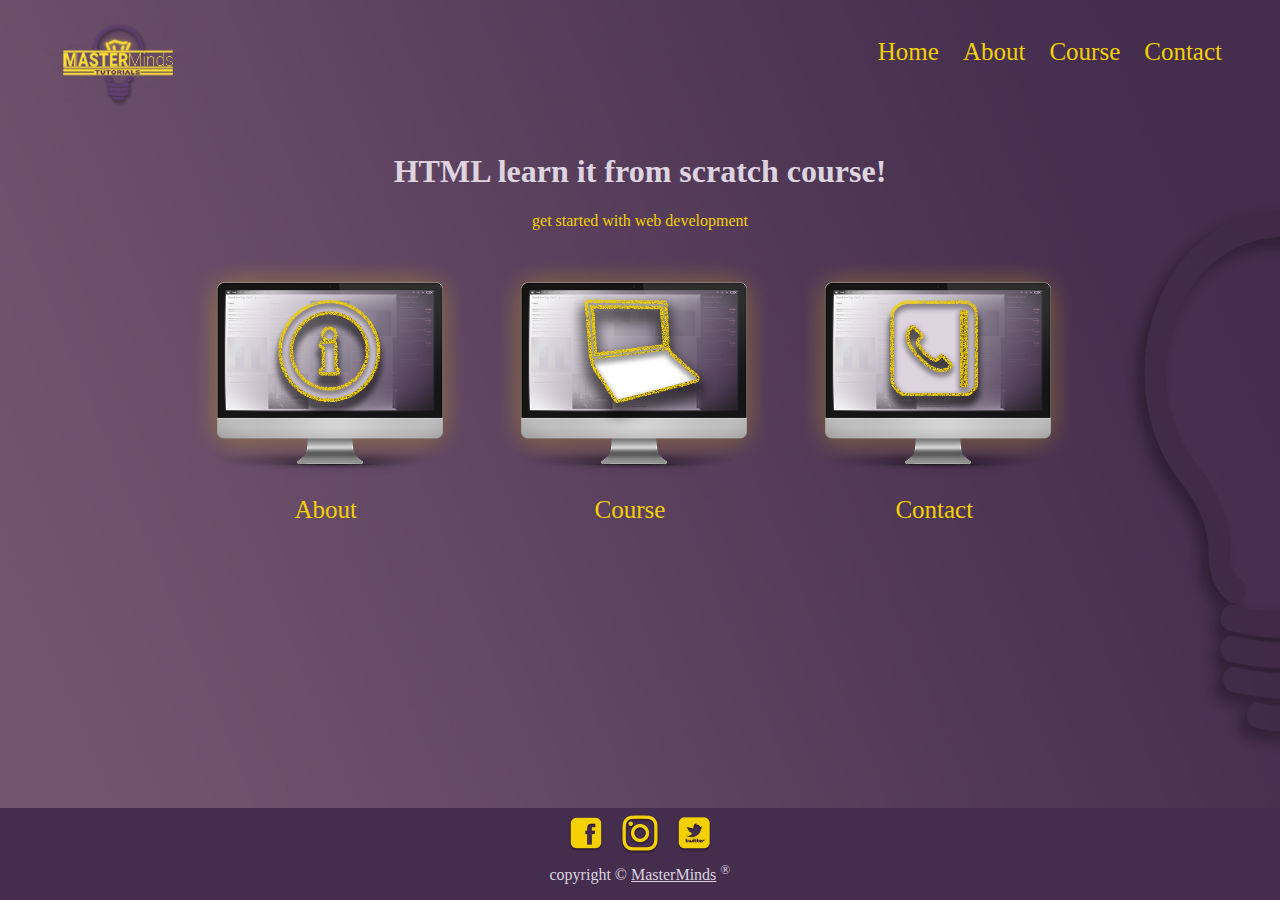
<file: project/index.html>
<!DOCTYPE html>
<html>
    <head>
        <title>Home</title>
        <link rel="stylesheet" href="./styles/main.css">
        <link rel="stylesheet" href="./styles/home.css">
    </head>
    <body>
        <!-- Navigations -->
        <div class="navi-bar">
            <a href="./index.html">
                <img src="./images/logo.png" alt="logo not loaded" height="120">

                <div class="navigation-links">
                    <a href="./index.html" class="navigation-link">Home</a>
                    <a href="./pages/about.html" class="navigation-link">About</a>
                    <a href="./pages/course.html" class="navigation-link">Course</a>
                    <a href="./pages/contact.html" class="navigation-link">Contact</a>
                </div>
            </a>
        </div>

        <!-- Body -->
        <div class="content tac">
            <h1 class="grey-text">HTML learn it from scratch course!</h1>
            <p class="yellow-text">
                get started with web development
            </p>

            <a href="./pages/about.html" class="navigation-link" style="display: inline-grid;">
                <img src="./images/about.png" alt="about not loaded" height="250">
                <span>About</span>
            </a>
            <a href="./pages/course.html" class="navigation-link" style="display: inline-grid;">
                <img src="./images/course.png" alt="course not loaded" height="250">
                <span>Course</span>
            </a>
            <a href="./pages/contact.html" class="navigation-link" style="display: inline-grid;">
                <img src="./images/contact.png" alt="contact not loaded" height="250">
                <span>Contact</span>
            </a>
        </div>

        <!-- Footer -->
        <div class="footer">
            <div class="footer-items">
                <a href="">
                    <img src="./images/fb.png" alt="facebook logo not loaded" height="50">
                    <img src="./images/ig.png" alt="instagram logo not loaded" height="50">
                    <img src="./images/tw.png" alt="twiter logo not loaded" height="50">
                </a>
            </div>
            <p class="mt-0">copyright &copy; <a href="mailto:abc@xyz.com" class="grey-text">MasterMinds</a> <sup>&reg;</sup></p>
        </div>
    </body>
</html>
</file>
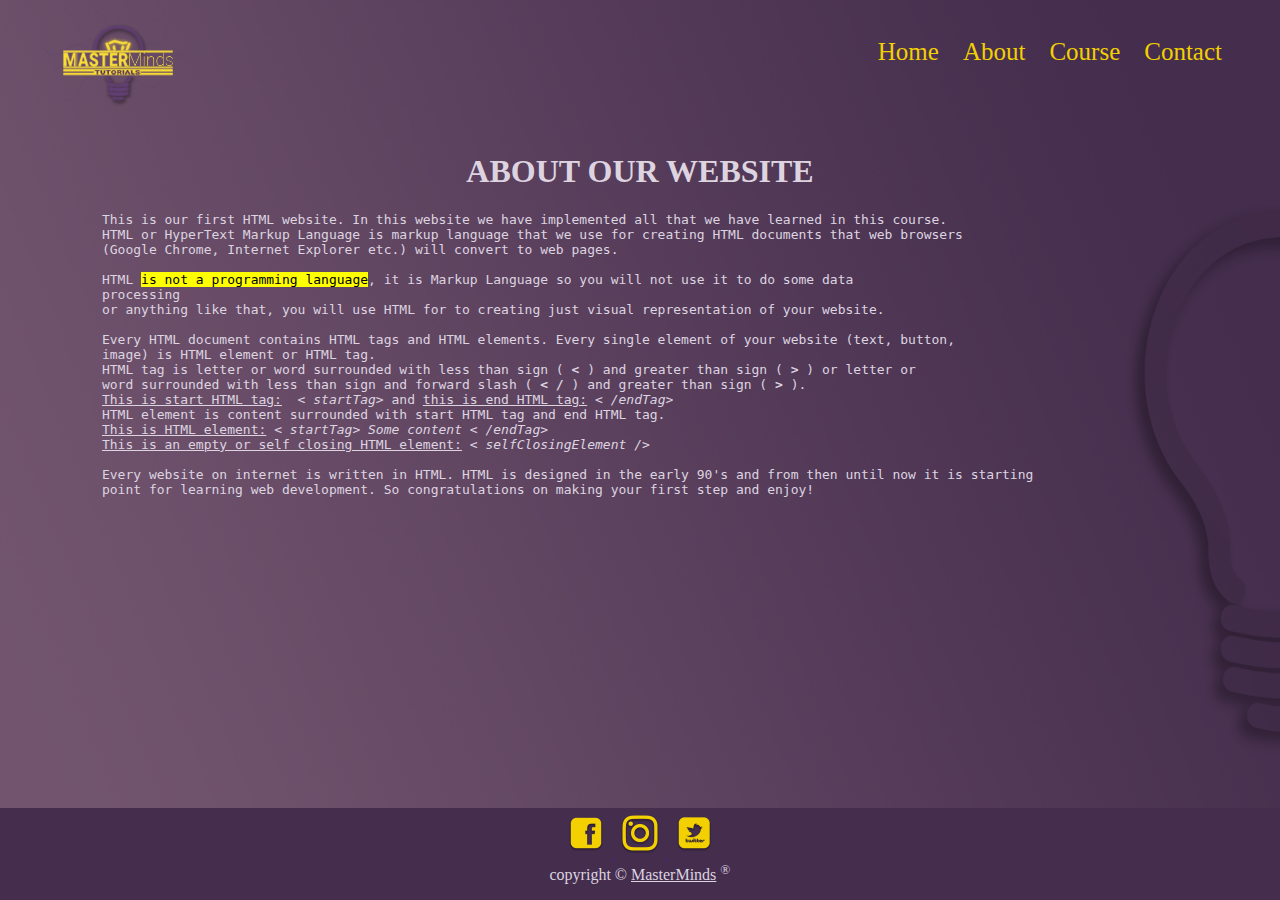
<file: project/pages/about.html>
<!DOCTYPE html>
<html>

<head>
    <title>About</title>
    <link rel="stylesheet" href="../styles/main.css">
    <link rel="stylesheet" href="../styles/home.css">
</head>

<body>
    <!-- Navigations -->
    <div class="navi-bar">
        <a href="../index.html">
            <img src="../images/logo.png" alt="logo not loaded" height="120">

            <div class="navigation-links">
                <a href="../index.html" class="navigation-link">Home</a>
                <a href="./about.html" class="navigation-link">About</a>
                <a href="./course.html" class="navigation-link">Course</a>
                <a href="./content.html" class="navigation-link">Contact</a>
            </div>
        </a>
    </div>

    <!-- Body -->
    <div class="content grey-text">

        <h1 class="tac">ABOUT OUR WEBSITE</h1>

        <pre>
            This is our first HTML website. In this website we have implemented all that we have learned in this course.
            HTML or HyperText Markup Language is markup language that we use for creating HTML documents that web browsers
            (Google Chrome, Internet Explorer etc.) will convert to web pages.

            HTML <mark>is not a programming language</mark>, it is Markup Language so you will not use it to do some data
            processing
            or anything like that, you will use HTML for to creating just visual representation of your website.

            Every HTML document contains HTML tags and HTML elements. Every single element of your website (text, button,
            image) is HTML element or HTML tag.
            HTML tag is letter or word surrounded with less than sign (<b> < </b>) and greater than sign (<b> > </b>) or letter or 
            word surrounded with less than sign and forward slash (<b> < / </b>) and greater than sign (<b> > </b>).
            <u>This is start HTML tag:</u> <i> < startTag></i> and <u>this is end HTML tag:</u> <i>< /endTag></i>
            HTML element is content surrounded with start HTML tag and end HTML tag.
            <u>This is HTML element:</u> <i>< startTag> Some content < /endTag></i>
            <u>This is an empty or self closing HTML element:</u> <i>< selfClosingElement /></i>

            Every website on internet is written in HTML. HTML is designed in the early 90's and from then until now it is starting
            point for learning web development. So congratulations on making your first step and enjoy!
        </pre>

    </div>

    <!-- Footer -->
    <div class="footer">
        <div class="footer-items">
            <a href="">
                <img src="../images/fb.png" alt="facebook logo not loaded" height="50">
                <img src="../images/ig.png" alt="instagram logo not loaded" height="50">
                <img src="../images/tw.png" alt="twiter logo not loaded" height="50">
            </a>
        </div>
        <p class="mt-0">copyright &copy; <a href="mailto:abc@xyz.com" class="grey-text">MasterMinds</a> <sup>&reg;</sup>
        </p>
    </div>
</body>

</html>
</file>
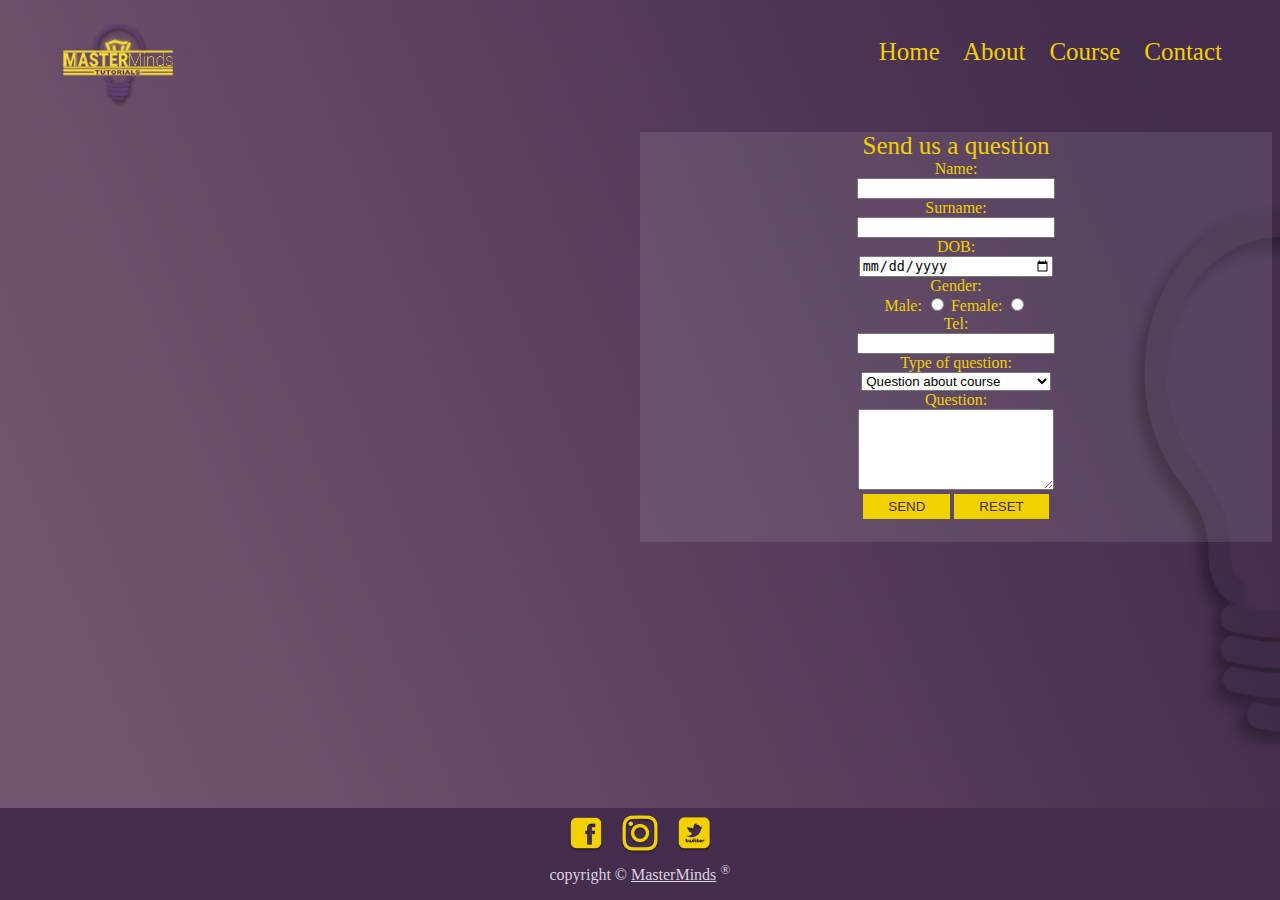
<file: project/pages/contact.html>
<!DOCTYPE html>
<html>

<head>
    <title>Contact</title>
    <link rel="stylesheet" href="../styles/main.css">
    <link rel="stylesheet" href="../styles/contact.css">
    <link rel="stylesheet" href="../styles/home.css">
</head>

<body>
    <!-- Navigations -->
    <div class="navi-bar">
        <a href="../index.html">
            <img src="../images/logo.png" alt="logo not loaded" height="120">

            <div class="navigation-links">
                <a href="../index.html" class="navigation-link">Home</a>
                <a href="./about.html" class="navigation-link">About</a>
                <a href="./course.html" class="navigation-link">Course</a>
                <a href="./contact.html" class="navigation-link">Contact</a>
            </div>
        </a>
    </div>

    <!-- Body -->
    <div class="content grey-text">
        <div class="width-100 display-if">
            <div style="width: 100%">
                <iframe width="100%" height="410" frameborder="0" scrolling="no" marginheight="0" marginwidth="0"
                    src="https://maps.google.com/maps?width=100%25&amp;height=600&amp;hl=en&amp;q=aluva+(albin)&amp;t=&amp;z=14&amp;ie=UTF8&amp;iwloc=B&amp;output=embed">
                    <a href="https://www.maps.ie/population/">Find Population on Map</a></iframe>
            </div>
            <div class="width-100 contact-question">
                <span class="contact-question-title">Send us a question</span>
                <form class="yellow-text">
                    Name: <br> <input type="text" class="width-30"> <br>
                    Surname: <br> <input type="text" class="width-30"> <br>
                    DOB: <br> <input type="date" max="2010-01-01" class="width-30"> <br>
                    Gender: <br> 
                    Male: <input type="radio" name="gender" value="male"> Female: <input type="radio" name="gender" value="female"> <br>
                    Tel: <br> <input type="tel" class="width-30"> <br>
                    Type of question: <br>
                    <select class="width-30">
                      <option value="course">Question about course</option>  
                      <option value="lesson">Question about lesson</option>  
                    </select> <br>
                    Question: <br>
                    <textarea rows="5" class="width-30"></textarea> <br>
                    <input type="submit" value="SEND" class="button-yellow"> <input type="reset" value="RESET" class="button-yellow">
                </form>
            </div>
        </div>
    </div>

    <!-- Footer -->
    <div class="footer">
        <div class="footer-items">
            <a href="">
                <img src="../images/fb.png" alt="facebook logo not loaded" height="50">
                <img src="../images/ig.png" alt="instagram logo not loaded" height="50">
                <img src="../images/tw.png" alt="twiter logo not loaded" height="50">
            </a>
        </div>
        <p class="mt-0">copyright &copy; <a href="mailto:abc@xyz.com" class="grey-text">MasterMinds</a> <sup>&reg;</sup>
        </p>
    </div>
</body>

</html>
</file>
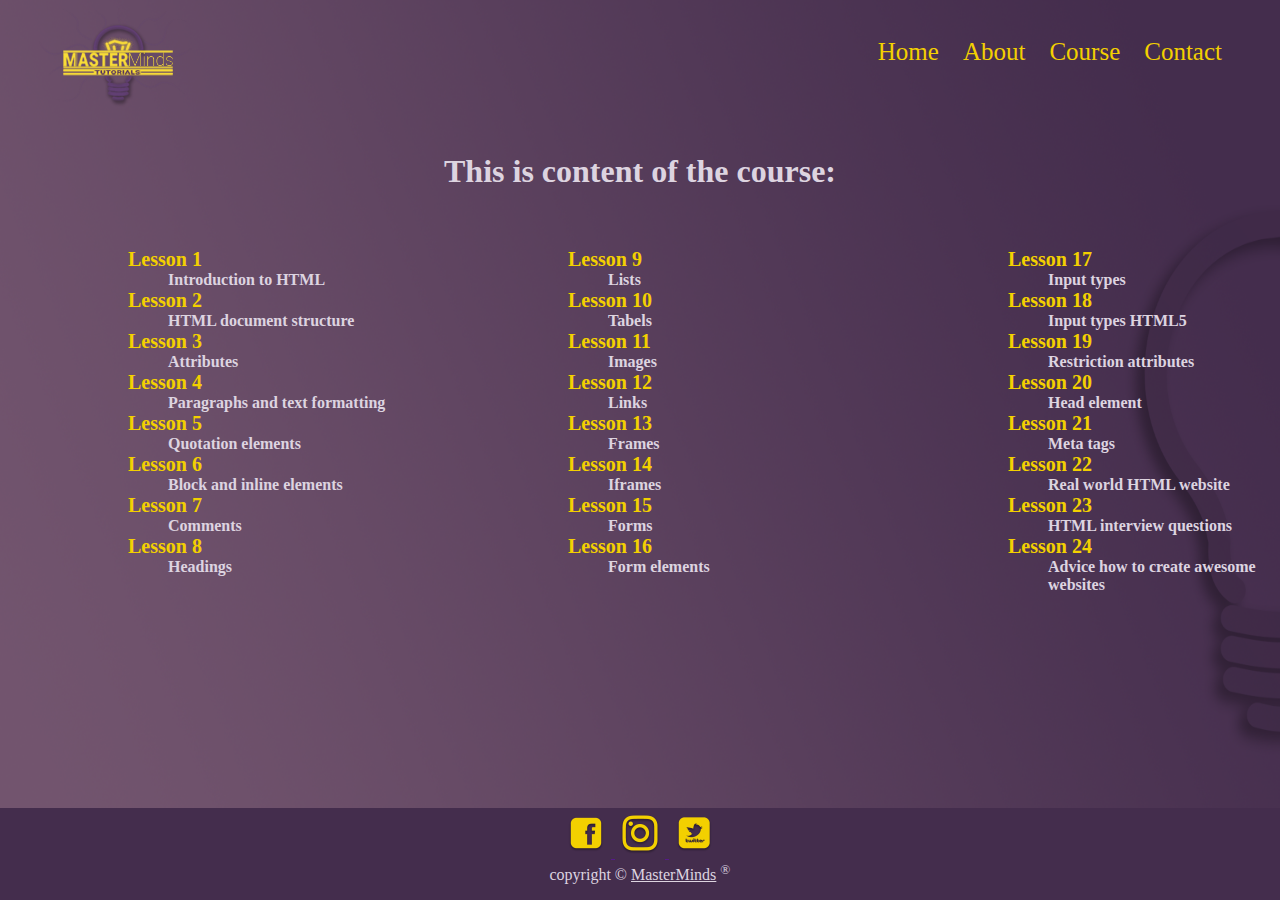
<file: project/pages/course.html>
<!DOCTYPE html>
<html>

<head>
    <title>Course</title>
    <link rel="stylesheet" href="../styles/main.css">
    <link rel="stylesheet" href="../styles/course.css">
    <link rel="stylesheet" href="../styles/home.css">
</head>

<body>
    <!-- Navigations -->
    <div class="navi-bar">
        <a href="../index.html">
            <img src="../images/logo.png" alt="logo not loaded" height="120">

            <div class="navigation-links">
                <a href="../index.html" class="navigation-link">Home</a>
                <a href="./about.html" class="navigation-link">About</a>
                <a href="./course.html" class="navigation-link">Course</a>
                <a href="./contact.html" class="navigation-link">Contact</a>
            </div>
        </a>
    </div>

    <!-- Body -->
    <div class="content grey-text">
        <h1 class="tac">This is content of the course:</h1>
        <div class="display-if">
            <dl class="course-list">
                <dt>Lesson 1</dt>
                <dd>Introduction to HTML</dd>
                <dt>Lesson 2</dt>
                <dd>HTML document structure</dd>
                <dt>Lesson 3</dt>
                <dd>Attributes</dd>
                <dt>Lesson 4</dt>
                <dd>Paragraphs and text formatting</dd>
                <dt>Lesson 5</dt>
                <dd>Quotation elements</dd>
                <dt>Lesson 6</dt>
                <dd>Block and inline elements</dd>
                <dt>Lesson 7</dt>
                <dd>Comments</dd>
                <dt>Lesson 8</dt>
                <dd>Headings</dd>
            </dl>
            <dl class="course-list">
                <dt>Lesson 9</dt>
                <dd>Lists</dd>
                <dt>Lesson 10</dt>
                <dd>Tabels</dd>
                <dt>Lesson 11</dt>
                <dd>Images</dd>
                <dt>Lesson 12</dt>
                <dd>Links</dd>
                <dt>Lesson 13</dt>
                <dd>Frames</dd>
                <dt>Lesson 14</dt>
                <dd>Iframes</dd>
                <dt>Lesson 15</dt>
                <dd>Forms</dd>
                <dt>Lesson 16</dt>
                <dd>Form elements</dd>
            </dl>
            <dl class="course-list">
                <dt>Lesson 17</dt>
                <dd>Input types</dd>
                <dt>Lesson 18</dt>
                <dd>Input types HTML5</dd>
                <dt>Lesson 19</dt>
                <dd>Restriction attributes</dd>
                <dt>Lesson 20</dt>
                <dd>Head element</dd>
                <dt>Lesson 21</dt>
                <dd>Meta tags</dd>
                <dt>Lesson 22</dt>
                <dd>Real world HTML website</dd>
                <dt>Lesson 23</dt>
                <dd>HTML interview questions</dd>
                <dt>Lesson 24</dt>
                <dd>Advice how to create awesome websites</dd>
            </dl>
        </div>
    </div>

    <!-- Footer -->
    <div class="footer">
        <div class="footer-items">
            <a href="">
                <img src="../images/fb.png" alt="facebook logo not loaded" height="50">
                <img src="../images/ig.png" alt="instagram logo not loaded" height="50">
                <img src="../images/tw.png" alt="twiter logo not loaded" height="50">
            </a>
        </div>
        <p class="mt-0">copyright &copy; <a href="mailto:abc@xyz.com" class="grey-text">MasterMinds</a> <sup>&reg;</sup>
        </p>
    </div>
</body>

</html>
</file>
<file: project/styles/main.css>
.purple-text {
    color: #442d4d;
}

.yellow-text {
    color: #F3D000;
}

.grey-text {
    color: #ddd4e0;
}

.tac {
    text-align: center;
}

.purple-background {
    margin: 0px;
    padding: 0px;
    background-color: #442d4d;
}

.logo {
    float: left;
}

.navigation {
    display: inline-block;
    width: 100%;
}

.navigation-links {
    margin-top: 30px;
    margin-right: 30px;
    float: right;
}

.navigation-link {
    display: inline-grid;
    color: #F3D000;
    font-size: 25px;
    text-decoration: none !important;
    padding-right: 20px;
    font-weight: normal;
    transition: color 0.5s ease;
}

.navigation-link:hover {
    color: #ddd4e0;
}

.footer {
    position: fixed;
    left: 0;
    bottom: 0;
    width: 100%;
    background-color: #442d4d;
    color: #ddd4e0;
    text-align: center;
    z-index: 0;
}

.mt-0 {
    margin-top: 0px;
}

.pt-10 {
    padding-top: 10px;
}

.width-100 {
    width: 100%;
}

.display-if {
    display: inline-flex;
}
</file>
<file: project/styles/home.css>
body {
	font-family: Roboto Thin;
	background-image: url('../images/background.png');
	background-attachment: fixed;
	background-size: 100% 100%;
}
</file>
<file: project/styles/contact.css>
body {
	font-family: Roboto Thin;
	background-image: url('../images/background-contact.png');
	background-attachment: fixed;
	background-size: 100% 100%;
}
			
.width-30 {
	width: 30%;
}
			
.contact-question {
	background-color: rgb(255, 255, 255, 0.1);
	margin-bottom: 4px;
	text-align: center;
}

.contact-question-title {
	color:  #F3D000;
	font-size: 25px;
}

.button-yellow {
	background-color: #F3D000;
	border: none;
	color: #442d4d;
	padding: 5px 25px 5px 25px;
	transition: 0.5s;
}

.button-yellow:hover {
	background-color: #ddd4e0;
	border: none;
	color: #442d4d;
	padding: 5px 25px 5px 25px;
}
</file>
<file: project/styles/course.css>
body {
	font-family: Roboto Thin;
	background-image: url('../images/background-courses.png');
	background-attachment: fixed;
	background-size: 100% 100%;
}
			
dt {
	font-weight: bold;
	color: #F3D000;
	font-size: 20px;
}
			
dd {
	font-weight: bold;
	color: #ddd4e0;
}
			
.course-list {
	min-width: 300px;
	padding: 20px;
	margin-left: 100px;
}
</file>
